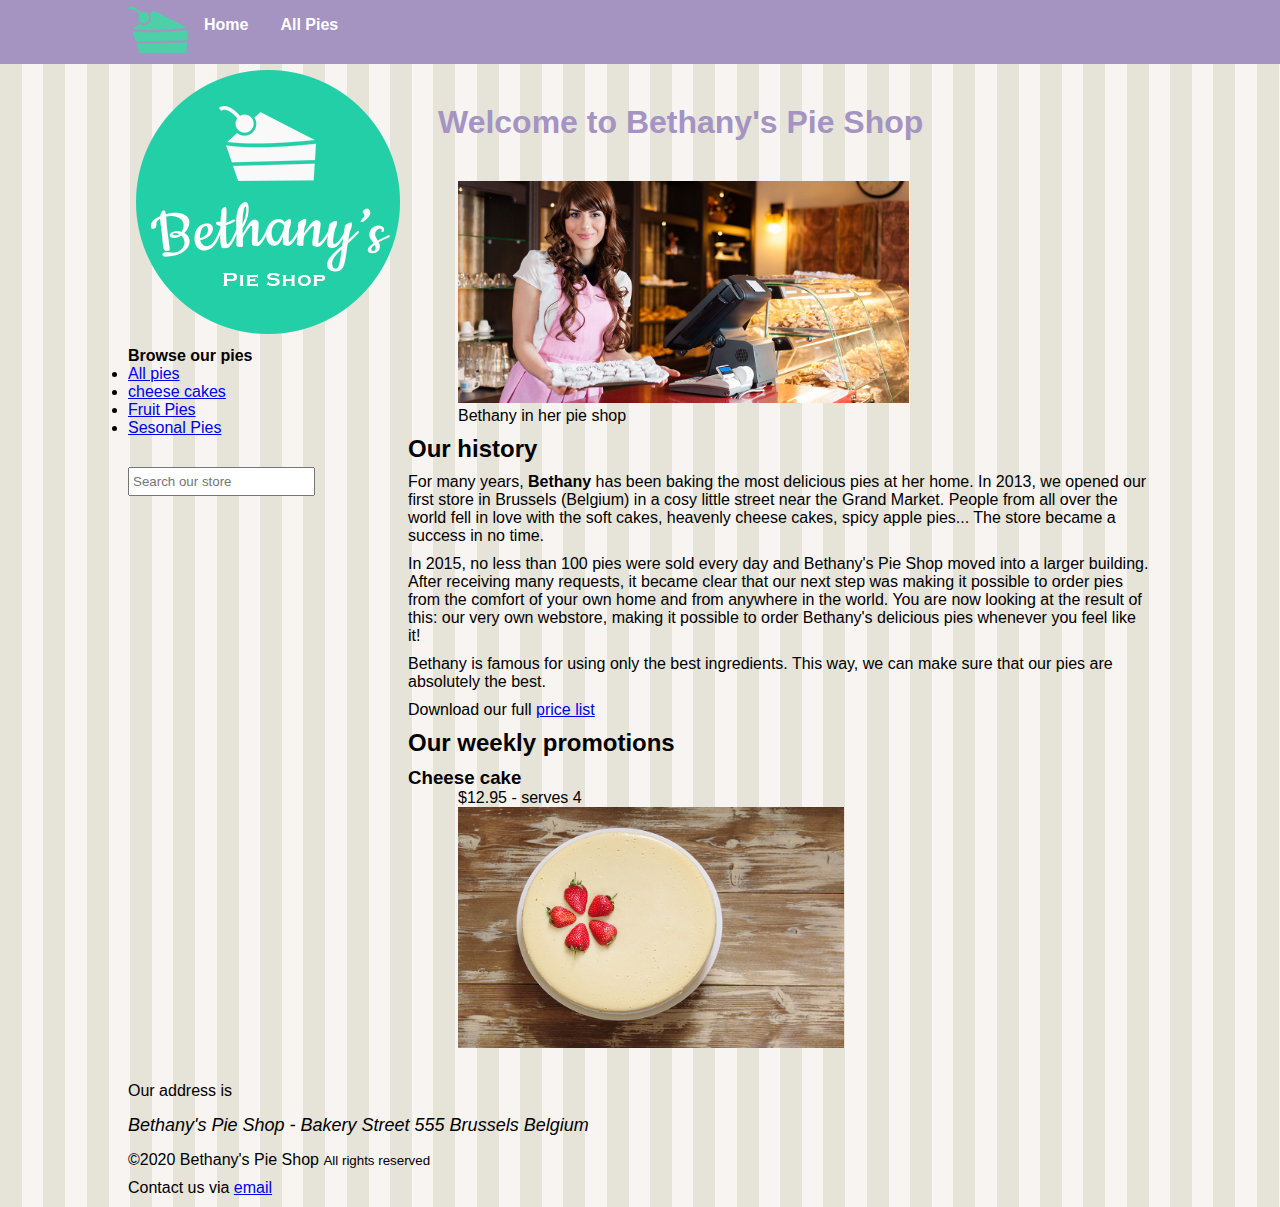
<file: index.html>
<!DOCTYPE html>
<html lang="en">

<head>
    <meta charset="UTF-8">
    <meta name="viewport" content="width=device-width, initial-scale=1.0">
    <title>task1</title>
    <link rel="stylesheet" href="./css/style.css">
</head>

<body>
    <header>
        <nav>
            <ul>
                <li><img src="./images/cake.svg" alt="icon" class="icon"></li>
                <li><a href="index.html">Home</a></li>
                <li><a href="AllPies.html">All Pies</a></li>
            </ul>
        </nav>
    </header>
    <div class="container">
        <div class="content">
            <aside><a href="index.html"> <img src="./images/bethanylogo.png" alt="Loogoo"></a>
                <h4>Browse our pies</h4>
                <ul>
                    <li><a href="AllPies.html">All pies</a></li>
                    <li><a href="cheeseCakes.html">cheese cakes</a></li>
                    <li><a href="fruitPies.html">Fruit Pies</a></li>
                    <li><a href="sesonal.html">Sesonal Pies</a></li>
                </ul>
                <input type="search" class="searchbox" placeholder="Search our store">
            </aside>
            <main>
                <article>
                    <h1>Welcome to Bethany's Pie Shop
                    </h1>
                    <figure>
                        <img src="./images/bethany-fullsize.jpg" alt="main-img" width="70%">
                        <figcaption>Bethany in her pie shop
                        </figcaption>
                    </figure>
                    <h2>Our history
                    </h2>
                    <p>For many years, <b>Bethany</b> has been baking the most delicious pies at her home. In 2013, we
                        opened
                        our first store in Brussels (Belgium) in a cosy little street near the Grand Market. People from
                        all over the world fell in love with the soft cakes, heavenly cheese cakes, spicy apple pies...
                        The store became a success in no time.</p>
                    <p>In 2015, no less than 100 pies were sold every day and Bethany's Pie Shop moved into a larger
                        building. After receiving many requests, it became clear that our next step was making it
                        possible to order pies from the comfort of your own home and from anywhere in the world. You are
                        now looking at the result of this: our very own webstore, making it possible to order Bethany's
                        delicious pies whenever you feel like it!</p>
                    <p>Bethany is famous for using only the best ingredients. This way, we can make sure that our pies
                        are absolutely the best.</p>
                    <p>Download our full <a href="#">price list</a></p>
                    <h2> Our weekly promotions
                    </h2>
                    <h3>Cheese cake
                    </h3>
                    <figure>
                        <figcaption>$12.95 - serves 4
                        </figcaption>
                        <img src="./images/cheesecake.jpg" alt="cheeseCakes" width="60%">
                    </figure>
                </article>
            </main>
        </div>
        <footer>
            <p>Our address is
            </p>
            <address>Bethany's Pie Shop - Bakery Street 555 Brussels Belgium
            </address>
            <p>©2020 Bethany's Pie Shop <small> All rights reserved</small></p>
            <p>Contact us via <a href="#">email</a></p>
        </footer>
    </div>
</body>

</html>
</file>
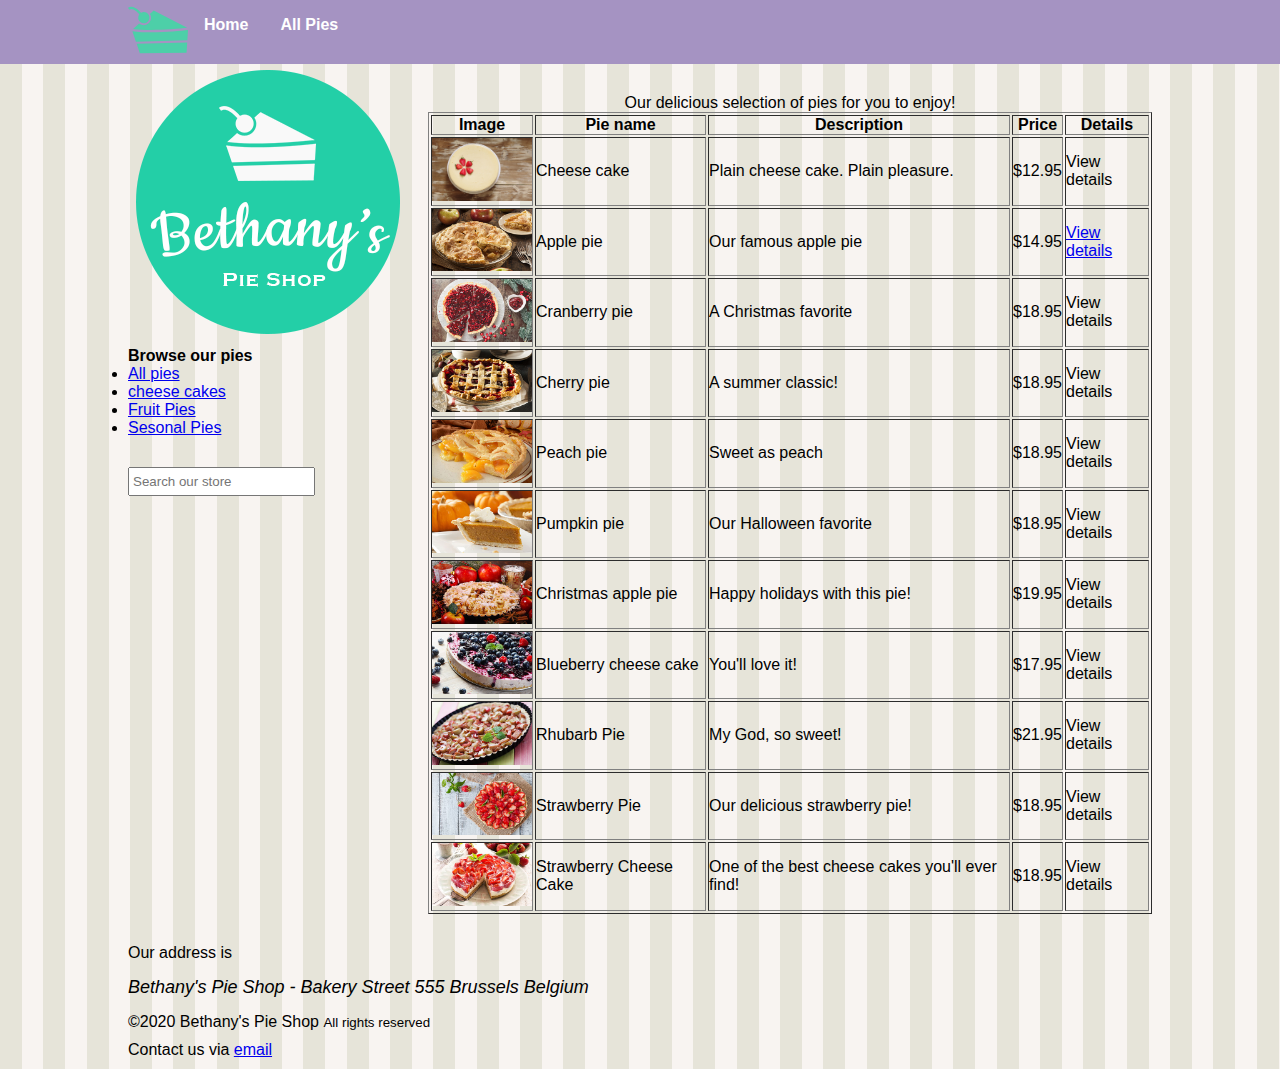
<file: AllPies.html>
<!DOCTYPE html>
<html lang="en">

<head>
    <meta charset="UTF-8">
    <meta name="viewport" content="width=device-width, initial-scale=1.0">
    <title>task1</title>
    <link rel="stylesheet" href="./css/style.css">
</head>

<body>
    <header>
        <nav>
            <ul>
                <li><img src="./images/cake.svg" alt="icon" class="icon"></li>
                <li><a href="index.html">Home</a></li>
                <li><a href="AllPies.html">All Pies</a></li>
            </ul>
        </nav>
    </header>
<div class="container">

    <div  class="content">
        <aside><a href="index.html"> <img src="./images/bethanylogo.png" alt="Loogoo"></a>
            <h4>Browse our pies</h4>
            <ul>
                <li><a href="AllPies.html">All pies</a></li>
                <li><a href="cheeseCakes.html">cheese cakes</a></li>
                <li><a href="fruitPies.html">Fruit Pies</a></li>
                <li><a href="sesonal.html">Sesonal Pies</a></li>
            </ul>
            <input type="search" class="searchbox" placeholder="Search our store">
        </aside>
        <main id="main">
            <table border=".5">
                <caption>
                    Our delicious selection of pies for you to enjoy!
                </caption>
                <thead>
                    <tr>
                        <th>Image</th>
                        <th>Pie name</th>
                        <th>Description</th>
                        <th>Price</th>
                        <th>Details</th>
                    </tr>
                </thead>
                <tbody>
                    <tr>
                        <td><img src="./images/cheesecake.jpg" width="100"></td>
                        <td>Cheese cake</td>
                        <td>Plain cheese cake. Plain pleasure.</td>
                        <td>$12.95</td>
                        <td>View details</td>
                    </tr>
                    <tr>
                        <td><img src="./images/applepiesmall.jpg" width="100"></td>
                        <td>Apple pie</td>
                        <td>Our famous apple pie</td>
                        <td>$14.95</td>
                        <td><a href="applepie.html" target="_blank">View details</a></td>
                    </tr>
                    <tr>
                        <td><img src="./images/cranberrypiesmall.jpg" width="100"></td>
                        <td>Cranberry pie</td>
                        <td>A Christmas favorite</td>
                        <td>$18.95</td>
                        <td>View details</td>
                    </tr>
                    <tr>
                        <td><img src="./images/cherrypiesmall.jpg" width="100"></td>
                        <td>Cherry pie</td>
                        <td>A summer classic!</td>
                        <td>$18.95</td>
                        <td>View details</td>
                    </tr>
                    <tr>
                        <td><img src="./images/peachpiesmall.jpg" width="100"></td>
                        <td>Peach pie</td>
                        <td>Sweet as peach</td>
                        <td>$18.95</td>
                        <td>View details</td>
                    </tr>
                    <tr>
                        <td><img src="./images/pumpkinpiesmall.jpg" width="100"></td>
                        <td>Pumpkin pie</td>
                        <td>Our Halloween favorite</td>
                        <td>$18.95</td>
                        <td>View details</td>
                    </tr>
                    <tr>
                        <td><img src="./images/christmasapplepiesmall.jpg" width="100"></td>
                        <td>Christmas apple pie</td>
                        <td>Happy holidays with this pie!</td>
                        <td>$19.95</td>
                        <td>View details</td>
                    </tr>
                    <tr>
                        <td><img src="./images/blueberrycheesecakesmall.jpg" width="100"></td>
                        <td>Blueberry cheese cake</td>
                        <td>You'll love it!</td>
                        <td>$17.95</td>
                        <td>View details</td>
                    </tr>
                    <tr>
                        <td><img src="./images/rhubarbpiesmall.jpg" width="100"></td>
                        <td>Rhubarb Pie</td>
                        <td>My God, so sweet!</td>
                        <td>$21.95</td>
                        <td>View details</td>
                    </tr>
                    <tr>
                        <td><img src="./images/strawberrypiesmall.jpg" width="100"></td>
                        <td>Strawberry Pie</td>
                        <td>Our delicious strawberry pie!</td>
                        <td>$18.95</td>
                        <td>View details</td>
                    </tr>
                    <tr>
                        <td><img src="./images/strawberrycheesecakesmall.jpg" width="100"></td>
                        <td>Strawberry Cheese Cake</td>
                        <td>One of the best cheese cakes you'll ever find!</td>
                        <td>$18.95</td>
                        <td>View details</td>
                    </tr>
                </tbody>
            </table>
        </main>
    </div>
    <footer>
        <p>Our address is
        </p>
        <address>Bethany's Pie Shop - Bakery Street 555 Brussels Belgium
        </address>
        <p>©2020 Bethany's Pie Shop <small> All rights reserved</small></p>
        <p>Contact us via <a href="#">email</a></p>
    </footer>
</div>
</body>

</html>
</file>
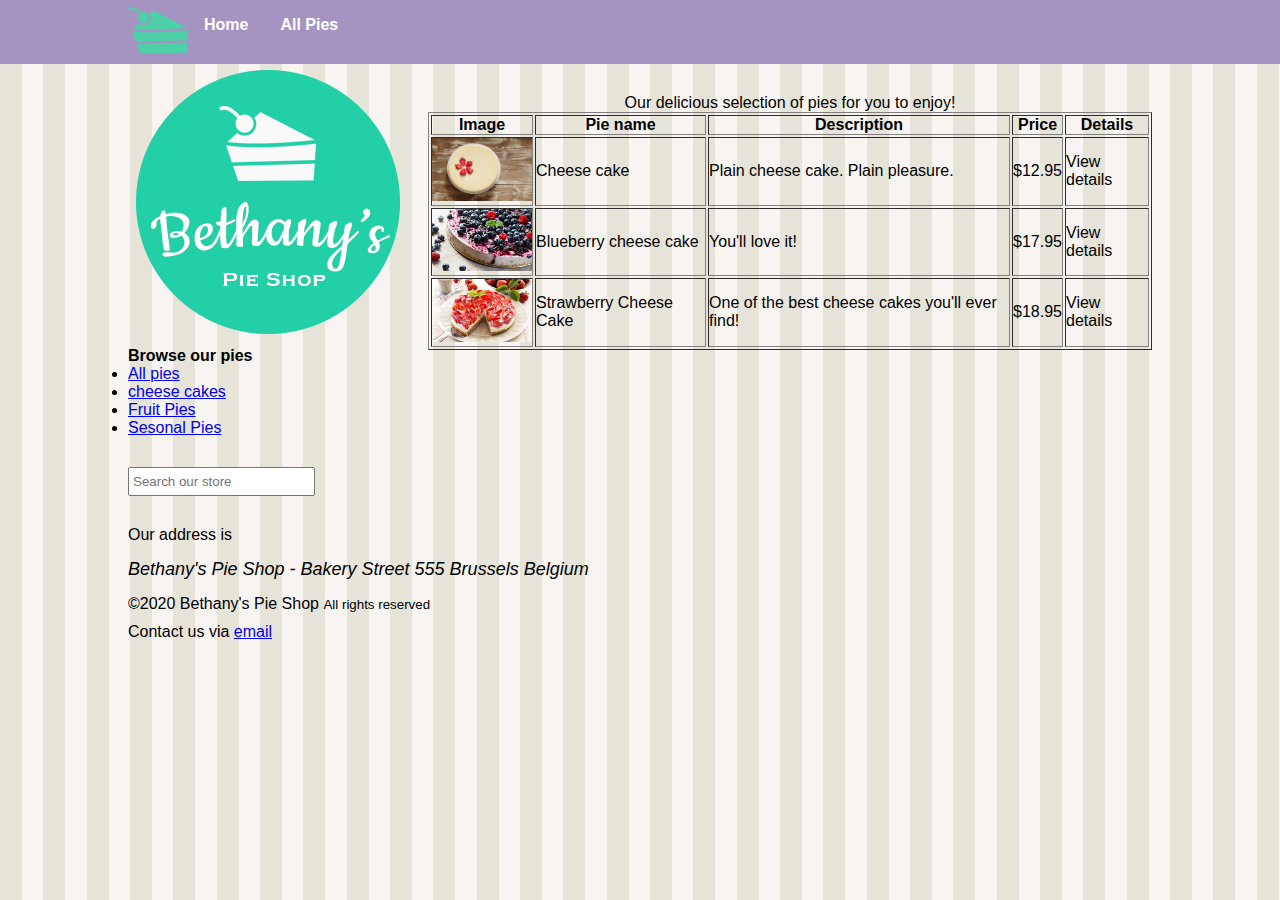
<file: cheeseCakes.html>
<!DOCTYPE html>
<html lang="en">

<head>
    <meta charset="UTF-8">
    <meta name="viewport" content="width=device-width, initial-scale=1.0">
    <title>task1</title>
    <link rel="stylesheet" href="./css/style.css">
</head>

<body>
    <header>
        <nav>
            <ul>
                <li><img src="./images/cake.svg" alt="icon" class="icon"></li>
                <li><a href="index.html">Home</a></li>
                <li><a href="AllPies.html">All Pies</a></li>
            </ul>
        </nav>
    </header>
<div class="container">

    <div  class="content">
        <aside><a href="index.html"> <img src="./images/bethanylogo.png" alt="Loogoo"></a>
            <h4>Browse our pies</h4>
            <ul>
                <li><a href="AllPies.html">All pies</a></li>
                <li><a href="cheeseCakes.html">cheese cakes</a></li>
                <li><a href="fruitPies.html">Fruit Pies</a></li>
                <li><a href="sesonal.html">Sesonal Pies</a></li>
            </ul>
            <input type="search" class="searchbox" placeholder="Search our store">
        </aside>
        <main id="main">
            <table border=".5">
                <caption>
                    Our delicious selection of pies for you to enjoy!
                </caption>
                <thead>
                    <tr>
                        <th>Image</th>
                        <th>Pie name</th>
                        <th>Description</th>
                        <th>Price</th>
                        <th>Details</th>
                    </tr>
                </thead>
                <tbody>
                    <tr>
                        <td><img src="./images/cheesecake.jpg" width="100"></td>
                        <td>Cheese cake</td>
                        <td>Plain cheese cake. Plain pleasure.</td>
                        <td>$12.95</td>
                        <td>View details</td>
                    </tr>
                    <tr>
                        <td><img src="./images/blueberrycheesecakesmall.jpg" width="100"></td>
                        <td>Blueberry cheese cake</td>
                        <td>You'll love it!</td>
                        <td>$17.95</td>
                        <td>View details</td>
                    </tr>
                    <tr>
                        <td><img src="./images/strawberrycheesecakesmall.jpg" width="100"></td>
                        <td>Strawberry Cheese Cake</td>
                        <td>One of the best cheese cakes you'll ever find!</td>
                        <td>$18.95</td>
                        <td>View details</td>
                    </tr>
                </tbody>
            </table>
        </main>
    </div>
    <footer>
        <p>Our address is
        </p>
        <address>Bethany's Pie Shop - Bakery Street 555 Brussels Belgium
        </address>
        <p>©2020 Bethany's Pie Shop <small> All rights reserved</small></p>
        <p>Contact us via <a href="#">email</a></p>
    </footer>
</div>
</body>

</html>
</file>
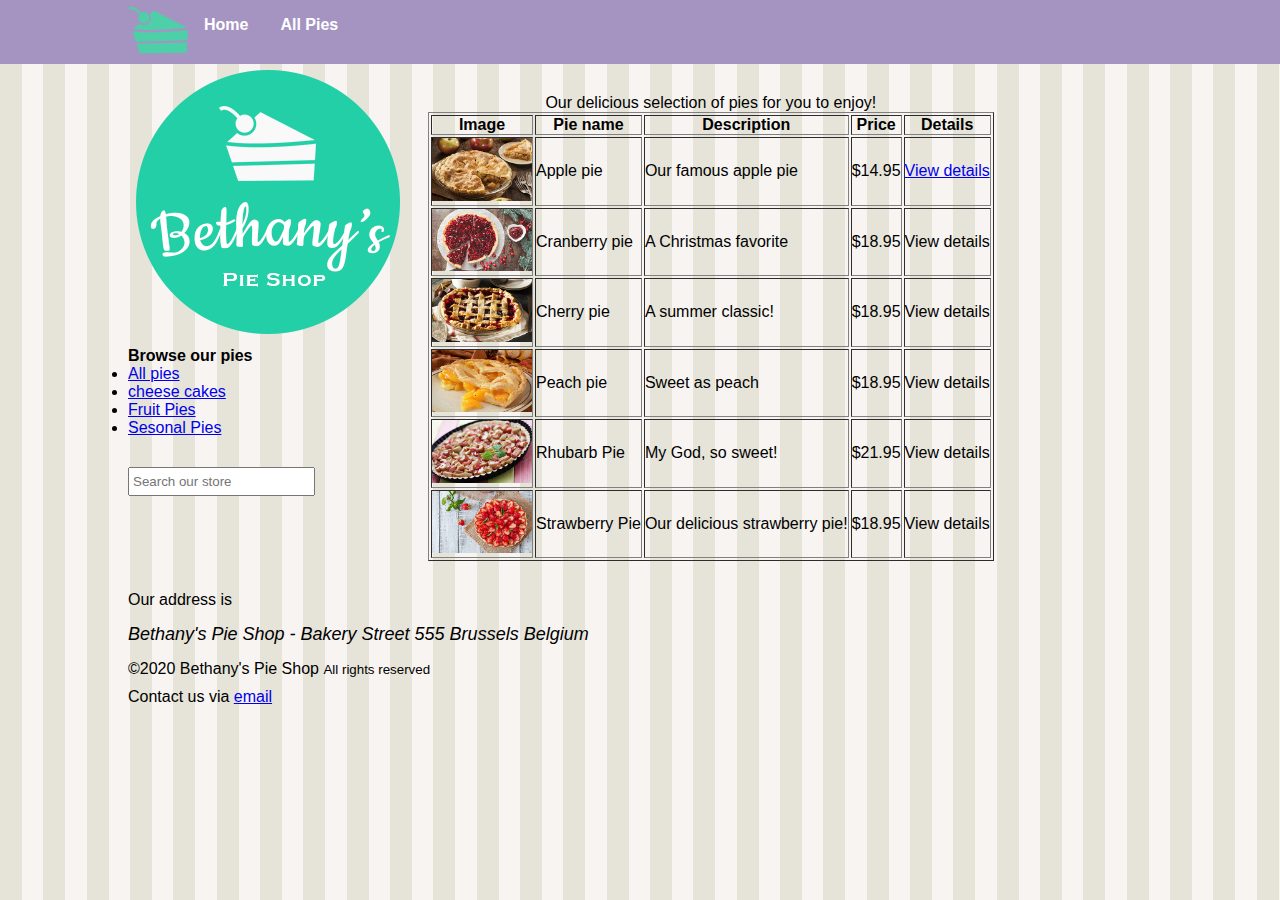
<file: fruitPies.html>
<!DOCTYPE html>
<html lang="en">

<head>
    <meta charset="UTF-8">
    <meta name="viewport" content="width=device-width, initial-scale=1.0">
    <title>task1</title>
    <link rel="stylesheet" href="./css/style.css">
</head>

<body>
    <header>
        <nav>
            <ul>
                <li><img src="./images/cake.svg" alt="icon" class="icon"></li>
                <li><a href="index.html">Home</a></li>
                <li><a href="AllPies.html">All Pies</a></li>
            </ul>
        </nav>
    </header>
<div class="container">

    <div  class="content">
        <aside><a href="index.html"> <img src="./images/bethanylogo.png" alt="Loogoo"></a>
            <h4>Browse our pies</h4>
            <ul>
                <li><a href="AllPies.html">All pies</a></li>
                <li><a href="cheeseCakes.html">cheese cakes</a></li>
                <li><a href="fruitPies.html">Fruit Pies</a></li>
                <li><a href="sesonal.html">Sesonal Pies</a></li>
            </ul>
            <input type="search" class="searchbox" placeholder="Search our store">
        </aside>
        <main id="main">
            <table border=".5">
                <caption>
                    Our delicious selection of pies for you to enjoy!
                </caption>
                <thead>
                    <tr>
                        <th>Image</th>
                        <th>Pie name</th>
                        <th>Description</th>
                        <th>Price</th>
                        <th>Details</th>
                    </tr>
                </thead>
                <tbody>
                  
                    <tr>
                        <td><img src="./images/applepiesmall.jpg" width="100"></td>
                        <td>Apple pie</td>
                        <td>Our famous apple pie</td>
                        <td>$14.95</td>
                        <td><a href="applepie.html" target="_blank">View details</a></td>
                    </tr>
                    <tr>
                        <td><img src="./images/cranberrypiesmall.jpg" width="100"></td>
                        <td>Cranberry pie</td>
                        <td>A Christmas favorite</td>
                        <td>$18.95</td>
                        <td>View details</td>
                    </tr>
                    <tr>
                        <td><img src="./images/cherrypiesmall.jpg" width="100"></td>
                        <td>Cherry pie</td>
                        <td>A summer classic!</td>
                        <td>$18.95</td>
                        <td>View details</td>
                    </tr>
                    <tr>
                        <td><img src="./images/peachpiesmall.jpg" width="100"></td>
                        <td>Peach pie</td>
                        <td>Sweet as peach</td>
                        <td>$18.95</td>
                        <td>View details</td>
                    </tr>
                  
                    <tr>
                        <td><img src="./images/rhubarbpiesmall.jpg" width="100"></td>
                        <td>Rhubarb Pie</td>
                        <td>My God, so sweet!</td>
                        <td>$21.95</td>
                        <td>View details</td>
                    </tr>
                    <tr>
                        <td><img src="./images/strawberrypiesmall.jpg" width="100"></td>
                        <td>Strawberry Pie</td>
                        <td>Our delicious strawberry pie!</td>
                        <td>$18.95</td>
                        <td>View details</td>
                    </tr>
                </tbody>
            </table>
        </main>
    </div>
    <footer>
        <p>Our address is
        </p>
        <address>Bethany's Pie Shop - Bakery Street 555 Brussels Belgium
        </address>
        <p>©2020 Bethany's Pie Shop <small> All rights reserved</small></p>
        <p>Contact us via <a href="#">email</a></p>
    </footer>
</div>
</body>

</html>
</file>
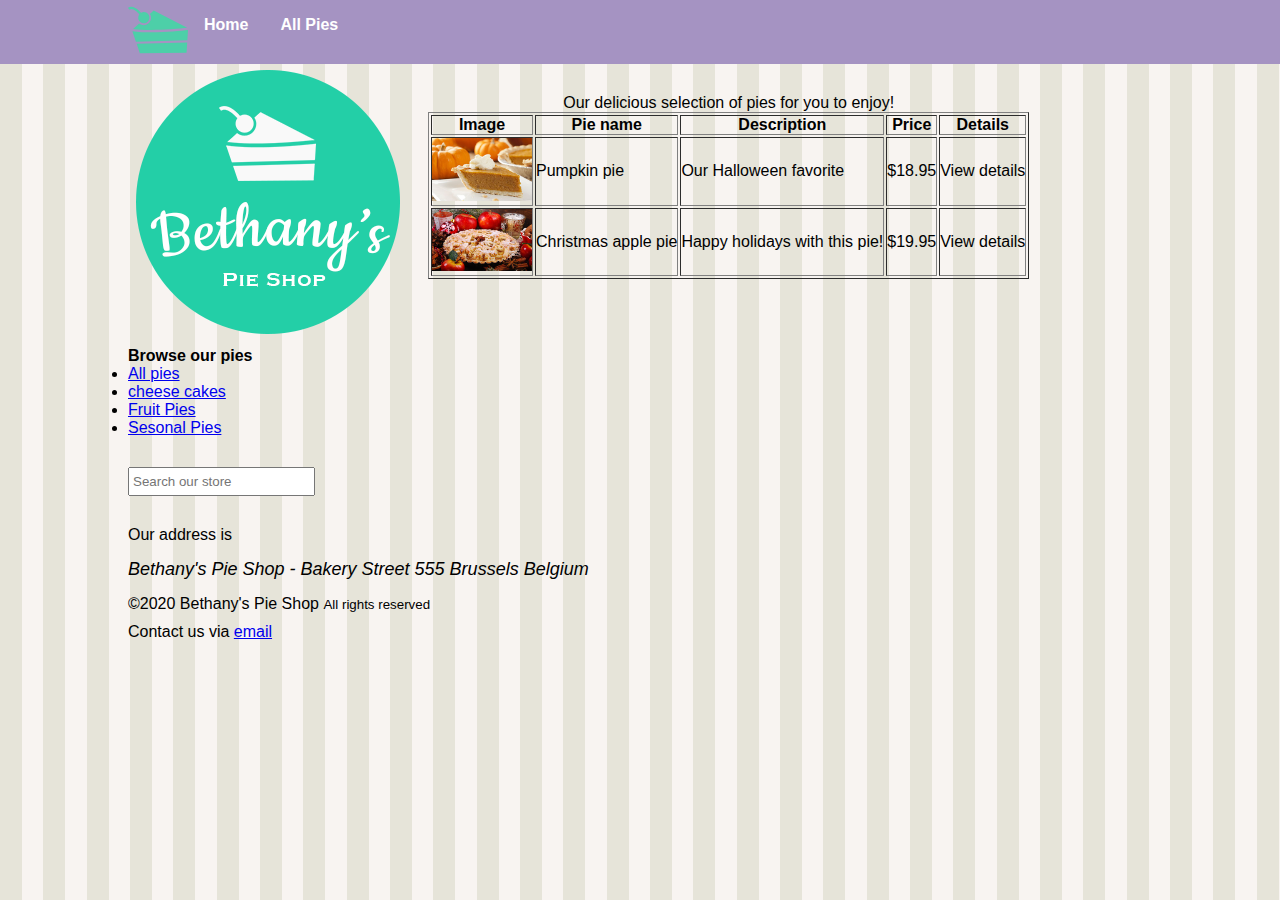
<file: sesonal.html>
<!DOCTYPE html>
<html lang="en">

<head>
    <meta charset="UTF-8">
    <meta name="viewport" content="width=device-width, initial-scale=1.0">
    <title>task1</title>
    <link rel="stylesheet" href="./css/style.css">
</head>

<body>
    <header>
        <nav>
            <ul>
                <li><img src="./images/cake.svg" alt="icon" class="icon"></li>
                <li><a href="index.html">Home</a></li>
                <li><a href="AllPies.html">All Pies</a></li>
            </ul>
        </nav>
    </header>
<div class="container">

    <div  class="content">
        <aside><a href="index.html"> <img src="./images/bethanylogo.png" alt="Loogoo"></a>
            <h4>Browse our pies</h4>
            <ul>
                <li><a href="AllPies.html">All pies</a></li>
                <li><a href="cheeseCakes.html">cheese cakes</a></li>
                <li><a href="fruitPies.html">Fruit Pies</a></li>
                <li><a href="sesonal.html">Sesonal Pies</a></li>
            </ul>
            <input type="search" class="searchbox" placeholder="Search our store">
        </aside>
        <main id="main">
            <table border=".5">
                <caption>
                    Our delicious selection of pies for you to enjoy!
                </caption>
                <thead>
                    <tr>
                        <th>Image</th>
                        <th>Pie name</th>
                        <th>Description</th>
                        <th>Price</th>
                        <th>Details</th>
                    </tr>
                </thead>
                <tbody>
             
                    <tr>
                        <td><img src="./images/pumpkinpiesmall.jpg" width="100"></td>
                        <td>Pumpkin pie</td>
                        <td>Our Halloween favorite</td>
                        <td>$18.95</td>
                        <td>View details</td>
                    </tr>
                    <tr>
                        <td><img src="./images/christmasapplepiesmall.jpg" width="100"></td>
                        <td>Christmas apple pie</td>
                        <td>Happy holidays with this pie!</td>
                        <td>$19.95</td>
                        <td>View details</td>
                    </tr>
                </tbody>
            </table>
        </main>
    </div>
    <footer>
        <p>Our address is
        </p>
        <address>Bethany's Pie Shop - Bakery Street 555 Brussels Belgium
        </address>
        <p>©2020 Bethany's Pie Shop <small> All rights reserved</small></p>
        <p>Contact us via <a href="#">email</a></p>
    </footer>
</div>
</body>

</html>
</file>
<file: css/style.css>
*{
    margin: 0;
    padding: 0;
    box-sizing: border-box;
}
.container{
    width: 80%;
    margin: auto;
}
nav {
    width: 80%;
    margin: auto; 
}
body{
    font-family: 'Segoe UI', Tahoma, Geneva, Verdana, sans-serif;
    background-image: url(../images/pattern.png);
}

header{
    background-color: #A593C2;
}

h1{
    color: #A593C2;
    margin: 40px 30px;
    font-size: 2rem;
}
header nav ul{
    list-style: none;
display: flex;
}

article figure {
    margin: 0 50px;
}

.icon{
    width: 60px;
}

header nav ul li a{
    display: block;
    color: white;
    text-align: center;
    padding: 16px;
    text-decoration: none;
    font-weight: bolder;
}

.content{
    display: flex;
}

footer{
    margin-top: 30px;
}

input{
    padding: 5px 3px;
    margin-top: 30px;
}
address{
    font-size: 18px;
    margin: 15px 0 15px 0;

}

p , h2{
  margin: 10px 0 10px 0;
}
figure{
    margin: 20px 0 20px 0;
}

table{
    margin-top: 30px;
    margin-left: 20px;
}
</file>
